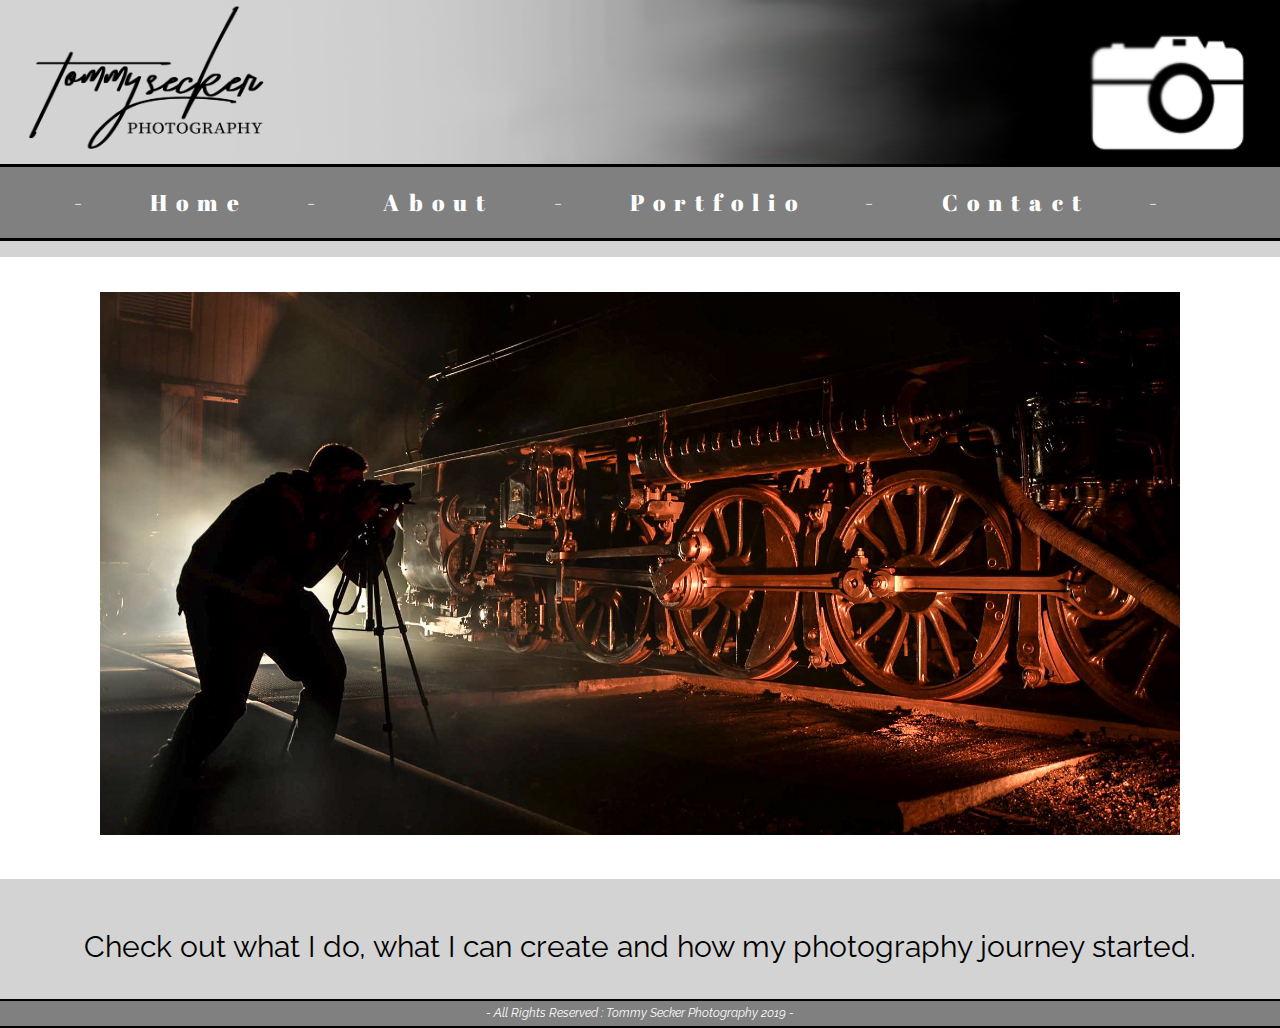
<file: index.html>
<!DOCTYPE html>
<html>
    <head>
        
        <title> Home - Tommy Secker - Photographer</title>
        <meta name="description" content="A personal portfolio of amateur Wellington based photographer Tommy Secker">
        <link rel="stylesheet" href="portfolio_stylesheet.css" />
    
    </head>
    
        <div id="navbar-brand" >
                <img id="brand-image" alt="Website logo" src="img/TommySecker_logo.png">
        </div>
    <body>
       <div id="nav">
           
            &#45;
            <a href="index.html">Home</a>
             &#45;
            <a href="about.html">About</a>
             &#45;
            <a href="portfolio.html">Portfolio</a>
             &#45;
            <a href="contact.html">Contact</a>
            &#45;
        </div>
        <p> </p>
        <div id="coverimage">
            <img id="coverimage" src="img/me.jpg" />
        </div>
        
        <div id="introtext">
            <p> 
            Check out what I do, what I can create and how my photography journey started.</p> 
        </div>
        
        <div id="footer"> - All Rights Reserved : Tommy Secker Photography 2019 - </div>  
    </body>


</html>
</file>
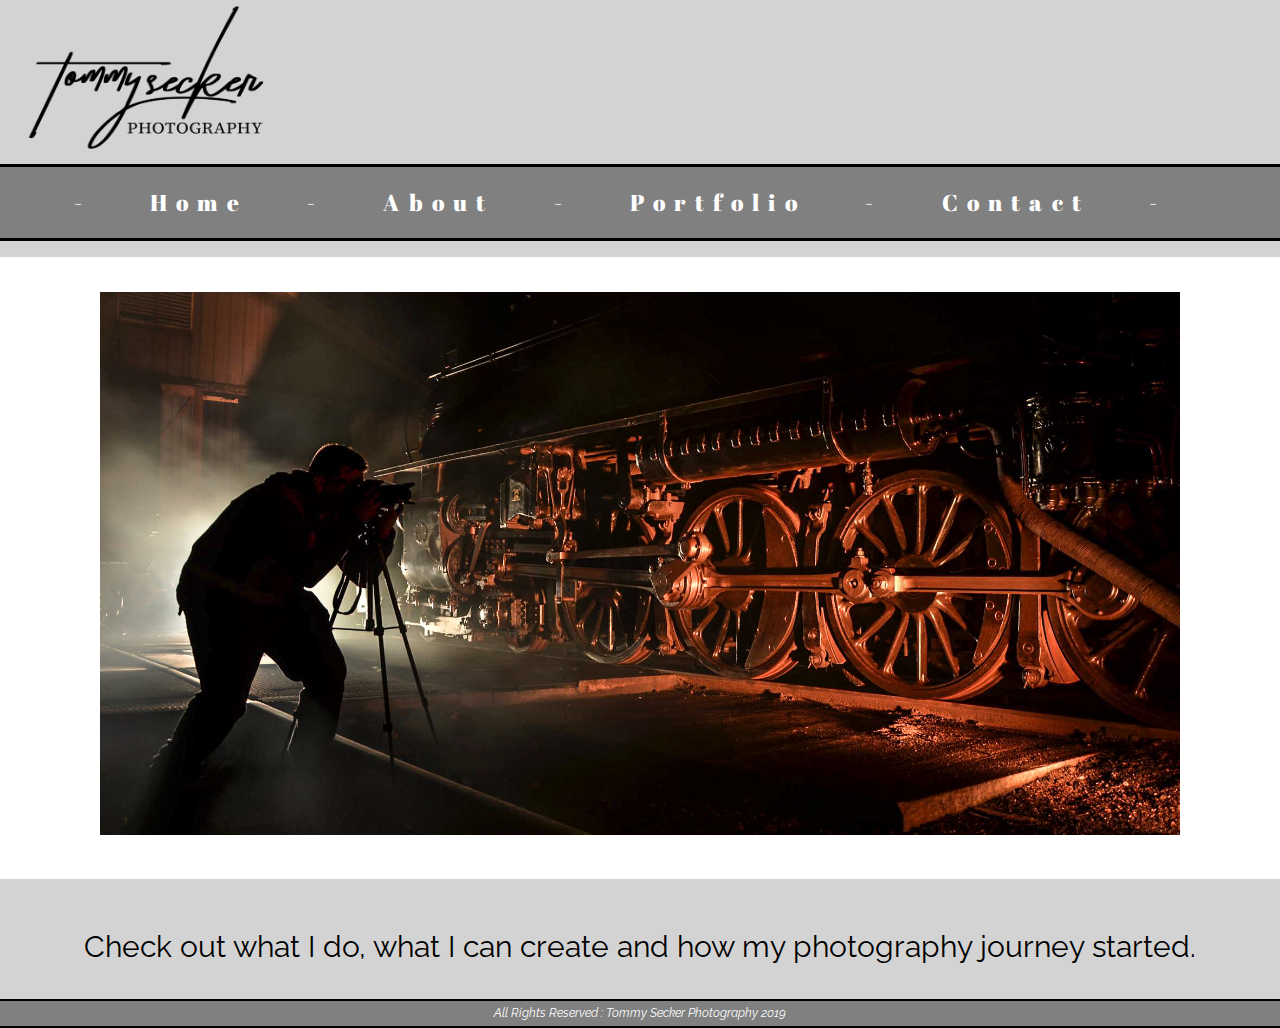
<file: Assignment1_workingfiles/index.html>
<!DOCTYPE html>
<html>
    <head>
        <title> Home - Tommy Secker - Photographer</title>
        <meta name="description" content="A personal portfolio of amateur Wellington based photographer Tommy Secker">
    <link rel="stylesheet" href="portfolio_stylesheet.css" />
    </head>
    
    <div id="navbar-brand" >
           <img id="brand-image" alt="Website logo" src="img/TommySecker_logo.png">
    </div>
    <body>
       <div id="nav">
           
            &#45;
            <a href="index.html">Home</a>
             &#45;
            <a href="about.html">About</a>
             &#45;
            <a href="portfolio.html">Portfolio</a>
             &#45;
            <a href="contact.html">Contact</a>
            &#45;
        </div>
        <p> </p>
    <div id="coverimage">
        <img id="coverimage" src="img/me.jpg" />
        </div>
        
    <div id="introtext">
        <p> Check out what I do, what I can create and how my photography journey started. </p> 
        </div>
        
    <div id="footer"> All Rights Reserved : Tommy Secker Photography 2019
        </div>
        
  
        
    
        


        
    
           
        
    </body>


</html>
</file>
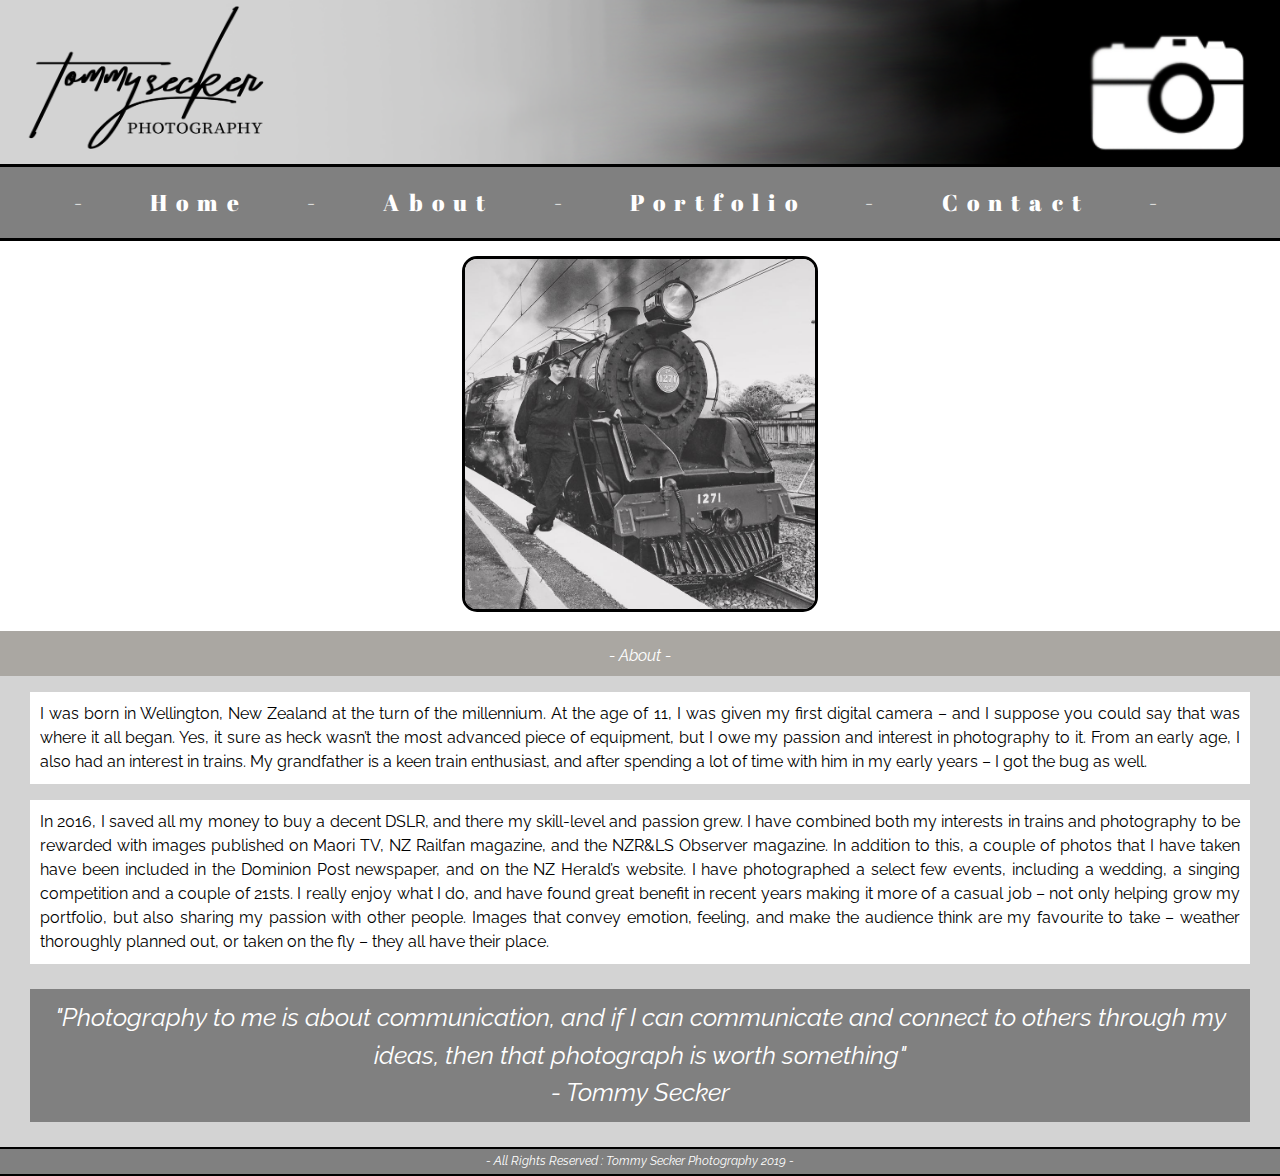
<file: about.html>
<!DOCTYPE html>
<html>
    <head>
        
        <title> About - Tommy Secker - Photographer</title>
        <meta name="description" content="A personal portfolio of amateur Wellington based photographer Tommy Secker">
        <link rel="stylesheet" href="portfolio_stylesheet.css" />
       
    </head>
    <div id="navbar-brand" >
           <img id="brand-image" alt="Website logo" src="img/TommySecker_logo.png">
    </div>
    <body>
        <div id="nav">
               &#45;
                <a href="index.html">Home</a>
                 &#45;
                <a href="about.html">About</a>
                 &#45;
                <a href="portfolio.html">Portfolio</a>
                 &#45;
                <a href="contact.html">Contact</a>
                &#45;

        </div> 
        
        <div id="about_image"> <img id="about_image" src="img/myself.jpg" /></div>

        <div id="about-heading"> - About -</div>

            <p>
            I was born in Wellington, New Zealand at the turn of the millennium. At the age of 11, I was given my first digital camera – and I suppose you could say that was where it all began. Yes, it sure as heck wasn’t the most advanced piece of equipment, but I owe my passion and interest in photography to it. From an early age, I also had an interest in trains. My grandfather is a keen train enthusiast, and after spending a lot of time with him in my early years – I got the bug as well. 
            </p>

            <p>
            In 2016, I saved all my money to buy a decent DSLR, and there my skill-level and passion grew. I have combined both my interests in trains and photography to be rewarded with images published on Maori TV, NZ Railfan magazine, and the NZR&LS Observer magazine. In addition to this, a couple of photos that I have taken have been included in the Dominion Post newspaper, and on the NZ Herald’s website. I have photographed a select few events, including a wedding, a singing competition and a couple of 21sts. I really enjoy what I do, and have found great benefit in recent years making it more of a casual job – not only helping grow my portfolio, but also sharing my passion with other people. Images that convey emotion, feeling, and make the audience think are my favourite to take – weather thoroughly planned out, or taken on the fly – they all have their place. 
            </p>

            <p> 
            "Photography to me is about communication, and if I can communicate and connect to others through my ideas, then that photograph is worth something" <br> - Tommy Secker 
            </p>

        <div id="footer"> - All Rights Reserved : Tommy Secker Photography 2019 - </div> 
    
    </body>


</html>
</file>
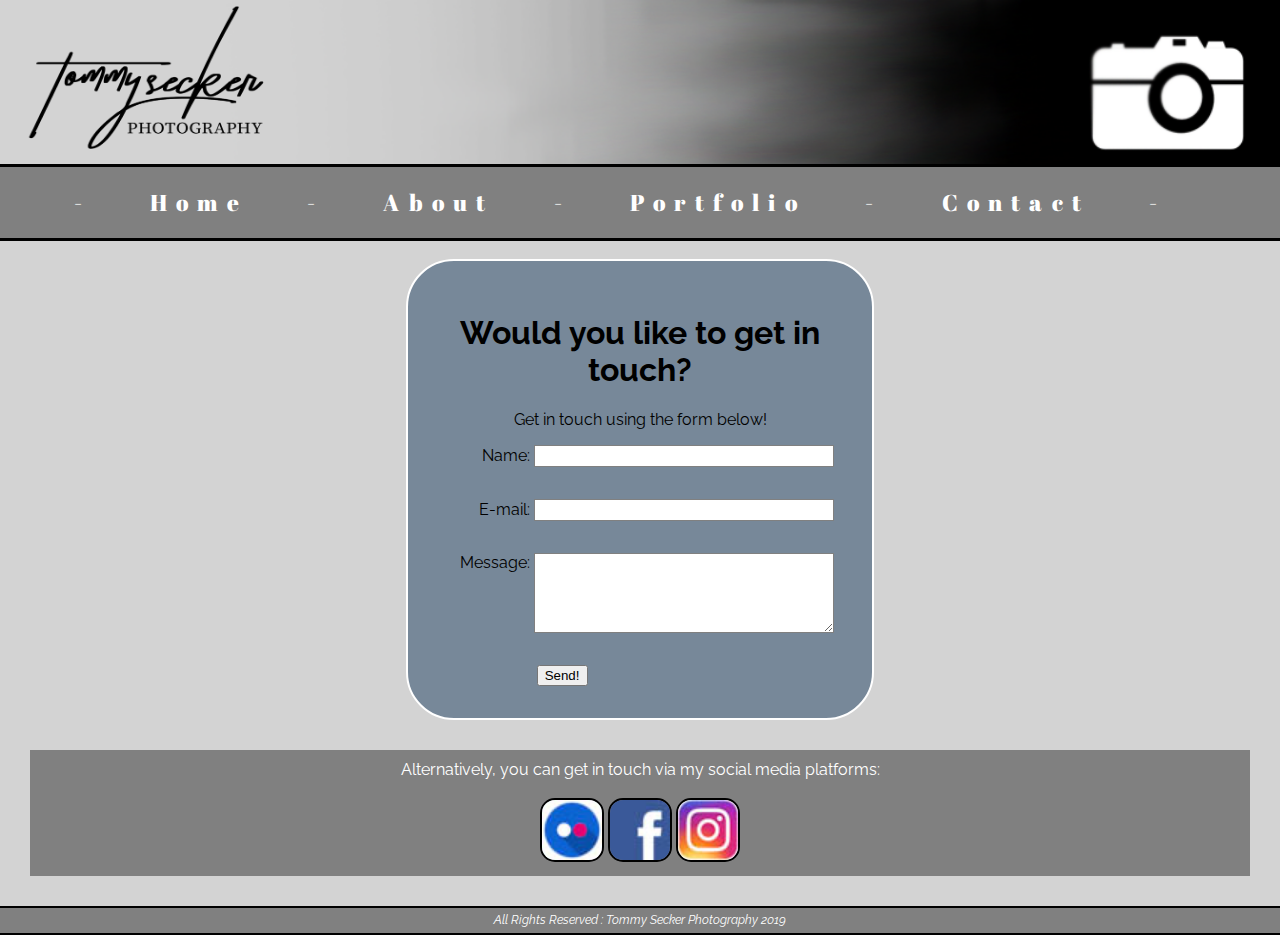
<file: contact.html>
<!DOCTYPE html>
<html>
    <head>
        <title> Contact - Tommy Secker - Photographer</title>
        <meta name="description" content="A personal portfolio of amateur Wellington based photographer Tommy Secker">
    <link rel="stylesheet" href="portfolio_stylesheet.css" />
        <style>
            body {
                background-color: lightgrey;
            }   
        </style>
    </head>
    <div id="navbar-brand" >
           <img id="brand-image" alt="Website logo" src="img/TommySecker_logo.png">
    </div>
    <body>
       <div id="nav">
           &#45;
            <a href="index.html">Home</a>
             &#45;
            <a href="about.html">About</a>
             &#45;
            <a href="portfolio.html">Portfolio</a>
             &#45;
            <a href="contact.html">Contact</a>
            &#45;

    </div> 
        <br>
        <div>
            <form action="/my-handling-form-page" method="post">
                <div>
                    <h1> Would you like to get in touch?</h1>
                    <p> Get in touch using the form below!</p>
                    <label for="name">Name:</label>
                    <input type="text" id="name" name="user_name">
                </div>
                <div>
                    <label for="mail">E-mail:</label>
                    <input type="email" id="mail" name="user_mail">
                </div>
                <div>
                    <label for="msg">Message:</label>
                    <textarea id="msg" name="user_message"></textarea>
                </div>   
                <div class="button">
                    <button type="submit">Send!</button>
                </div>
            </form>
        </div>
    <div id="socialmedia"> Alternatively, you can get in touch via my social media platforms: <br><br>
    
        <a href="https://www.flickr.com/photos/150092988@N06/"><img src="img/logos/flickr_logo.jpg"></a>
        <a href="https://www.facebook.com/tommyseckerphotography/"><img src="img/logos/facebook3_.jpg"></a>
        <a href="https://www.instagram.com/tmws_photography/"><img src="img/logos/instagram_logo.jpg"></a>   
        
    </div>
        

    
           
  <div id="footer"> All Rights Reserved : Tommy Secker Photography 2019
        </div>      
</body>


</html>
</file>
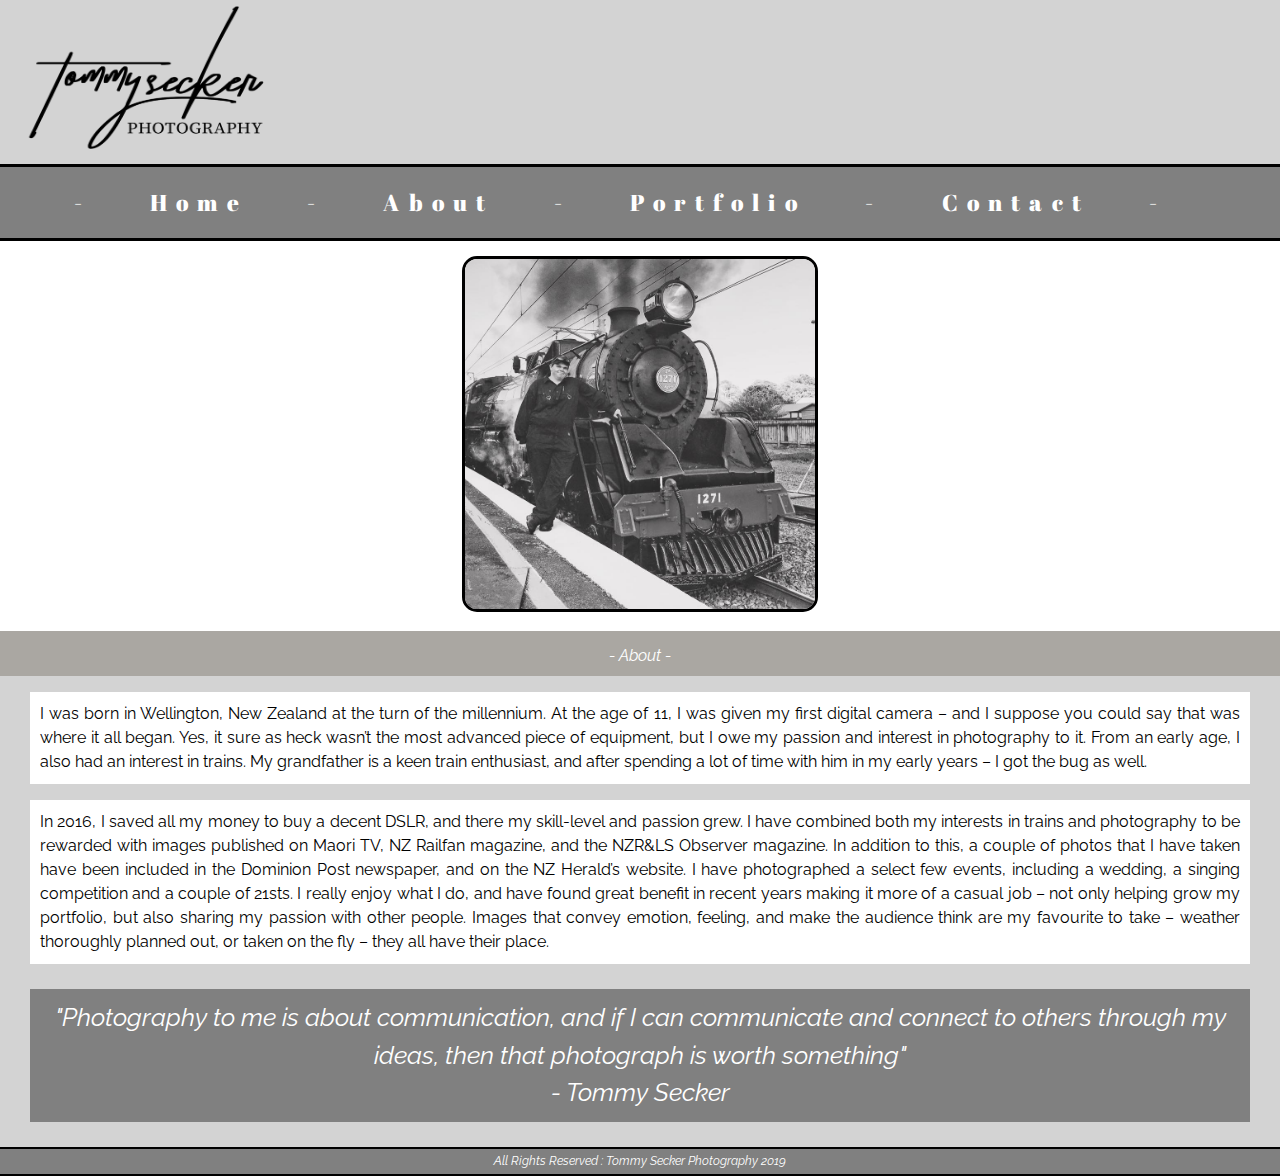
<file: Assignment1_workingfiles/about.html>
<!DOCTYPE html>
<html>
    <head>
        <title> About - Tommy Secker - Photographer</title>
        <meta name="description" content="A personal portfolio of amateur Wellington based photographer Tommy Secker">
    <link rel="stylesheet" href="portfolio_stylesheet.css" />
        <style>
            body {
                background-color: lightgray;
                
            }   
        </style>
    </head>
    <a class="navbar-brand" href="#">
           <img id="brand-image" alt="Website logo" src="img/TommySecker_logo.png">
           </a>
    <body>
       <div id="nav">
           &#45;
            <a href="index.html">Home</a>
             &#45;
            <a href="about.html">About</a>
             &#45;
            <a href="portfolio.html">Portfolio</a>
             &#45;
            <a href="contact.html">Contact</a>
            &#45;
       
    </div> 
        <div id="about_image">
        <img id="about_image" src="img/myself.jpg" />
        </div>
    <div id="about-heading"> - About -</div>    
    <p>
        I was born in Wellington, New Zealand at the turn of the millennium. At the age of 11, I was given my first digital camera – and I suppose you could say that was where it all began. Yes, it sure as heck wasn’t the most advanced piece of equipment, but I owe my passion and interest in photography to it. From an early age, I also had an interest in trains. My grandfather is a keen train enthusiast, and after spending a lot of time with him in my early years – I got the bug as well. 
     
        </p>
        <p>
            In 2016, I saved all my money to buy a decent DSLR, and there my skill-level and passion grew. I have combined both my interests in trains and photography to be rewarded with images published on Maori TV, NZ Railfan magazine, and the NZR&LS Observer magazine. In addition to this, a couple of photos that I have taken have been included in the Dominion Post newspaper, and on the NZ Herald’s website. I have photographed a select few events, including a wedding, a singing competition and a couple of 21sts. I really enjoy what I do, and have found great benefit in recent years making it more of a casual job – not only helping grow my portfolio, but also sharing my passion with other people. Images that convey emotion, feeling, and make the audience think are my favourite to take – weather thoroughly planned out, or taken on the fly – they all have their place. 
        </p>
           <p> 
            "Photography to me is about communication, and if I can communicate and connect to others through my ideas, then that photograph is worth something" <br> - Tommy Secker 
   
    </p>
           
    <div id="footer"> All Rights Reserved : Tommy Secker Photography 2019
        </div> 
    </body>


</html>
</file>
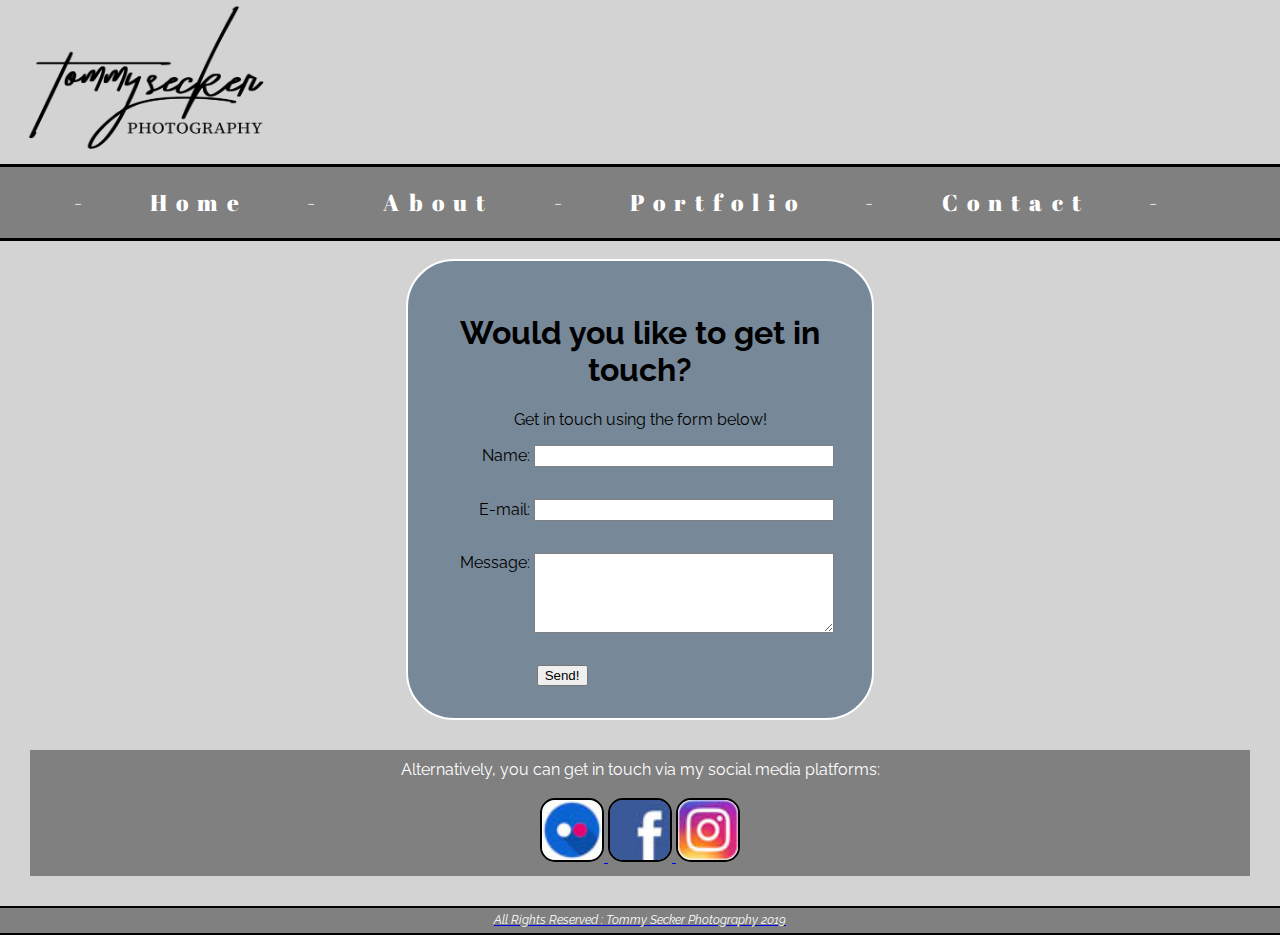
<file: Assignment1_workingfiles/contact.html>
<!DOCTYPE html>
<html>
    <head>
        <title> Contact - Tommy Secker - Photographer</title>
        <meta name="description" content="A personal portfolio of amateur Wellington based photographer Tommy Secker">
    <link rel="stylesheet" href="portfolio_stylesheet.css" />
        <style>
            body {
                background-color: lightgrey;
            }   
        </style>
    </head>
    <a class="navbar-brand" href="#">
           <img id="brand-image" alt="Website logo" src="img/TommySecker_logo.png">
           </a>
    <body>
       <div id="nav">
           &#45;
            <a href="index.html">Home</a>
             &#45;
            <a href="about.html">About</a>
             &#45;
            <a href="portfolio.html">Portfolio</a>
             &#45;
            <a href="contact.html">Contact</a>
            &#45;

    </div> 
        <br>
    <div>
                <form action="/my-handling-form-page" method="post">
            <div>
                <h1> Would you like to get in touch?</h1>
                <p> Get in touch using the form below!</p>
                <label for="name">Name:</label>
                <input type="text" id="name" name="user_name">
            </div>
        <div>
            <label for="mail">E-mail:</label>
            <input type="email" id="mail" name="user_mail">
            </div>
        <div>
            <label for="msg">Message:</label>
            <textarea id="msg" name="user_message"></textarea>
        </div>   
            <div class="button">
                <button type="submit">Send!</button>
            </div>
                </form>
    </div>
    <div id="socialmedia"> Alternatively, you can get in touch via my social media platforms: <br> <br>
     
        <a href="https://www.flickr.com/photos/150092988@N06/" /><img src="img/logos/flickr_logo.jpg">
        <a href="https://www.facebook.com/tommyseckerphotography/" /><img src="img/logos/facebook3_.jpg">
        <a href="https://www.instagram.com/tmws_photography/" /><img src="img/logos/instagram_logo.jpg" />   
        
    </div>
        

    
           
  <div id="footer"> All Rights Reserved : Tommy Secker Photography 2019
        </div>      
</body>


</html>
</file>
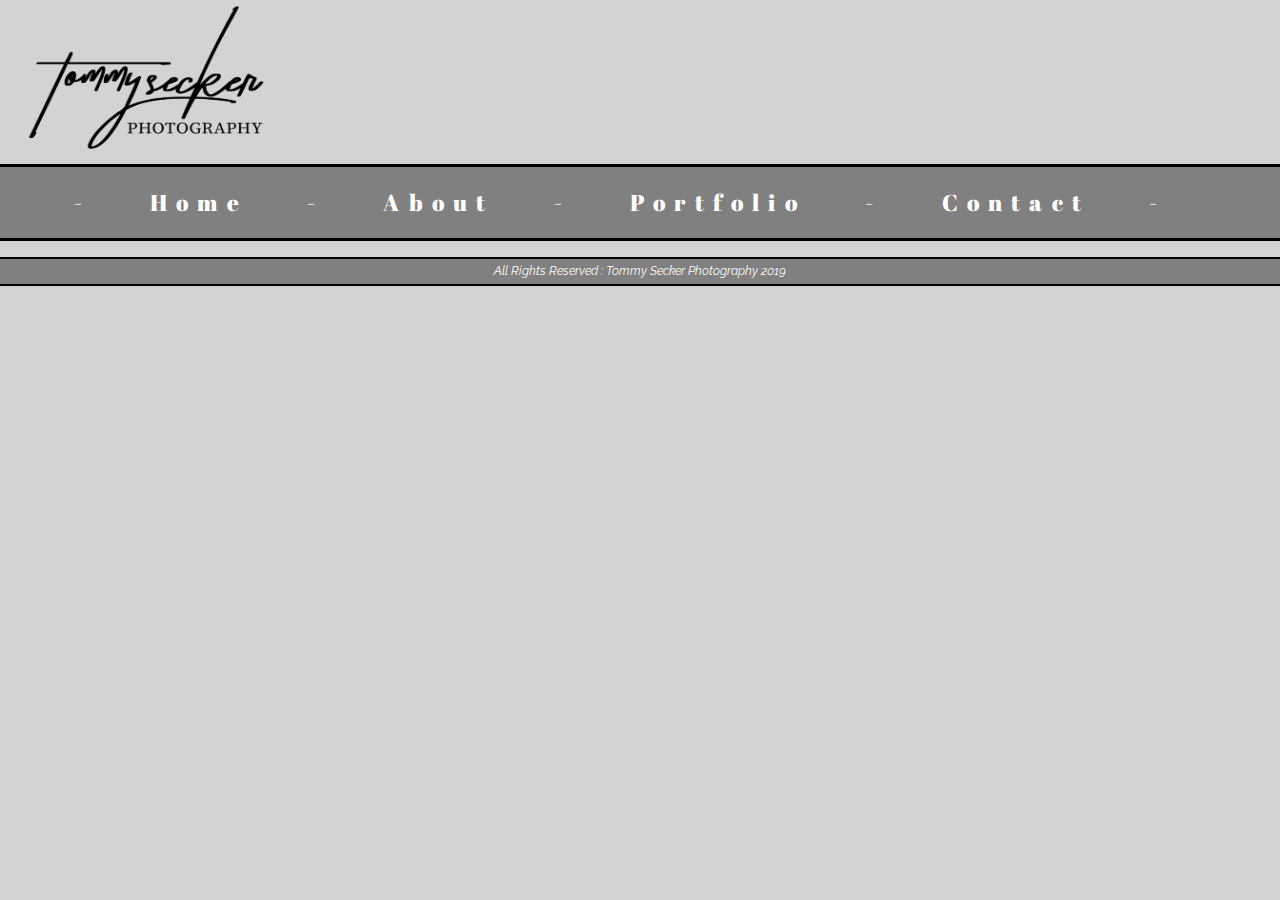
<file: Assignment1_workingfiles/portfolio.html>
<!DOCTYPE html>
<html>
    <head>
        <title> Portfolio -  Tommy Secker - Photographer</title>
        <meta name="description" content="A personal portfolio of amateur Wellington based photographer Tommy Secker">
    <link rel="stylesheet" href="portfolio_stylesheet.css" />
        <style>
            body {
                background-color: lightgrey;
            }   
        </style>
    </head>
    <a class="navbar-brand" href="#">
           <img id="brand-image" alt="Website logo" src="img/TommySecker_logo.png">
           </a>
    <body>
       <div id="nav">
          &#45;
            <a href="index.html">Home</a>
             &#45;
            <a href="about.html">About</a>
             &#45;
            <a href="portfolio.html">Portfolio</a>
             &#45;
            <a href="contact.html">Contact</a>
            &#45;
        
        
    </div> 
    <div id ="portfolio">
    
        
        </div>
    
        
        <p>
        
        </p>
     <div id="footer"> All Rights Reserved : Tommy Secker Photography 2019
        </div>      
        
    </body>


</html>
</file>
<file: portfolio_stylesheet.css>
@import
url(https://fonts.googleapis.com/css?family=Fjalla+One);
@import url('https://fonts.googleapis.com/css?family=Raleway');
@import url('https://fonts.googleapis.com/css?family=Abril+Fatface');
body {
    margin: 0;
    background-color: lightgray;
    }

/* naviagtion */
#nav {
    background-color: grey;
    color:white;
    font-size: 23px;
    text-align:center;
    word-spacing: 2em;
    padding-top: 20px;
    padding-bottom: 20px;
    padding-right: 40px;
    font-family: 'Abril Fatface', cursive;
    border-top:3px solid black;
    border-bottom: 3px solid black;
    letter-spacing: .4em
    }
#nav a {
    color: white;
    text-decoration: none;
    padding-bottom: 20px;
    padding-top: 10px;
    margin:auto;
    width: 900px; 
    }
#navbar-brand { 
    margin-bottom: 0;
    background-color: black;
    background-image:url(img/nav_bar%20artwork.png);
    background-repeat: no-repeat;
    background-size:cover;    
    }
#brand-image {
    width: 300px;
    max-height: 160px;  
    }

/*home page image banner */

#coverimage {
    
    text-align: center;
    background-color: white;
   
}
#coverimage img {
    max-width: 1080px;
    margin: 20px;
    padding: 20px;
    padding-top: 15px;
    width: 90%;
}
#introtext p {
    padding-top: 15px;
    text-align: center;
    line-height: 1.5em;
    font-family: 'Raleway', sans-serif;
    font-size: 30px
}

/* About Page */

#about_image {
     text-align: center;
    background-color: white;
}
#about_image img {
    max-height: 350px;
    margin: 15px;
    border: 3px solid black;
    border-radius: 15px;  
}
#about-heading {
    margin-top: 0px;
    height: 30px;
    background-color: #aaa7a2;
    color: white;
    text-align: center;
    padding-top: 15px;
    font-style: italic;
    font-family: 'Raleway', sans-serif;
    }
#about-heading + p {
    display: grid;
    
    }
#about-heading + p, #about-heading + p + p {
    margin-left: 30px;
    margin-right: 30px;
    padding: 10px;
    text-align:justify;
    font-family: 'Raleway', sans-serif;
    line-height: 1.5em;
    background-color: white;       
    }
#about-heading + p + p + p {
    margin-left: 30px;
    margin-right: 30px;
    padding: 10px;
    text-align:center;
    font-style:italic;
    font-family: 'Raleway', sans-serif;
    line-height: 1.5em;
    background-color: grey;
    color: white;
    font-size: 25px
    }

/* Portfolio Page */

#Portfolio_heading {
    font-family: 'Raleway', sans-serif;
    margin-top: 20px;
    height: 30px;
    background-color: #aaa7a2;
    color: white;
    text-align: center;
    padding-top: 15px;
   
    
    }
#portfoliogallery {
    padding:30px;
    text-align: center;  
    }
#portfoliogallery img {
border: 2px solid black;
border-radius: 30px;
margin: 10px;   
    }

/* Contact Page */
   
form {
  margin: auto;
    background-color: lightslategrey;
  width: 400px;
  padding: 2em;
  border: 2.3px solid white;
  border-radius: 3em;
    font-family: 'Raleway', sans-serif;
    margin-bottom: 20px;
}
h1 , p {
    text-align: center;
    }

form div + div {
  margin-top: 2em;
    }

label {
  display: inline-block;
  width: 90px;
  text-align: right;
    }

input, textarea {
  font: 1em sans-serif;
  width: 300px;
  box-sizing: border-box;
  border: 1px solid grey;
    }

input:focus, textarea:focus {
  border-color: black;
    }

textarea {
  vertical-align: top;
  height: 5em;
    }

.button {
  padding-left: 90px; 
    }

button {
  margin-left: .5em;
    }

#socialmedia {
    text-align: center;
    color: white;
    font-family: 'Raleway', sans-serif;
    margin:30px;
    padding: 10px;
    background-color: grey; 
    }
#footer {
    height: 20px;
    background-color: grey;
    color: white;
    text-align: center;
    padding-top: 5px;
    font-style: italic;
    font-family: 'Raleway', sans-serif;
    font-size: 12px;
    border-bottom: 2px solid black;
    border-top: 2px solid black
    }
#socialmedia img {
    font-size: 40px;  
    width: 60px;
    border: 2px black solid;
    border-radius: 15px;
    }
#socialmedialinks {
    text-align: center;
    }
</file>
<file: Assignment1_workingfiles/portfolio_stylesheet.css>
@import
url(https://fonts.googleapis.com/css?family=Fjalla+One);
@import url('https://fonts.googleapis.com/css?family=Raleway');
@import url('https://fonts.googleapis.com/css?family=Abril+Fatface');
body {
    margin: 0;
}
#nav {
    background-color: grey;
    color:white;
    font-size: 23px;
    text-align:center;
    word-spacing: 2em;
    padding-top: 20px;
    padding-bottom: 20px;
    padding-right: 40px;
    font-family: 'Abril Fatface', cursive;
    border-top:3px solid black;
    border-bottom: 3px solid black;
    letter-spacing: .4em
}
#nav a {
    color: white;
    text-decoration: none;
    padding-bottom: 20px;
    padding-top: 10px;
    
    margin:auto;
    width: 900px;
  
}
#navbar-brand { 
    
    
}
#brand-image {
    width: 300px;
    max-height: 160px;
   
}
body {
    background-color: lightgrey;
}
#coverimage {
    
    text-align: center;
    background-color: white;
   
}
#coverimage img {
    max-width: 1080px;
    margin: 20px;
    padding: 20px;
    padding-top: 15px;
    width: 90%;
}
#introtext p {
    padding-top: 15px;
    text-align: center;
    line-height: 1.5em;
    font-family: 'Raleway', sans-serif;
    font-size: 30px
}
   
form {
  margin: auto;
    background-color: lightslategrey;
  width: 400px;
  padding: 2em;
  border: 2.3px solid white;
  border-radius: 3em;
    font-family: 'Raleway', sans-serif;
    margin-bottom: 20px;
}
h1 , p {
    text-align: center;
    
}

form div + div {
  margin-top: 2em;
}

label {
  display: inline-block;
  width: 90px;
  text-align: right;
}

input, textarea {
  font: 1em sans-serif;
  width: 300px;
  box-sizing: border-box;
  border: 1px solid grey;
}

input:focus, textarea:focus {
  border-color: black;
}

textarea {
  vertical-align: top;
  height: 5em;
}

.button {
  padding-left: 90px; 
}

button {
  margin-left: .5em;
}

#socialmedia {
    text-align: center;
    color: white;
    font-family: 'Raleway', sans-serif;
    margin:30px;
    padding: 10px;
    background-color: grey; 
    
}
#footer {
    height: 20px;
    background-color: grey;
    color: white;
    text-align: center;
    padding-top: 5px;
    font-style: italic;
    font-family: 'Raleway', sans-serif;
    font-size: 12px;
    border-bottom: 2px solid black;
    border-top: 2px solid black
}
#about_image {
     text-align: center;
    background-color: white;
}
#about_image img {
    max-height: 350px;
    margin: 15px;
    border: 3px solid black;
    border-radius: 15px
   
    
}
#about-heading {
    margin-top: 0px;
    height: 30px;
    background-color: #aaa7a2;
    color: white;
    text-align: center;
    padding-top: 15px;
    font-style: italic;
    font-family: 'Raleway', sans-serif;
}
#about-heading + p {
    display: grid;
    
}
#about-heading + p, #about-heading + p + p {
    margin-left: 30px;
    margin-right: 30px;
    padding: 10px;
    text-align:justify;
    font-family: 'Raleway', sans-serif;
    line-height: 1.5em;
    background-color: white;       
}
#about-heading + p + p + p {
     margin-left: 30px;
    margin-right: 30px;
    padding: 10px;
    text-align:center;
    font-style:italic;
    font-family: 'Raleway', sans-serif;
    line-height: 1.5em;
    background-color: grey;
    color: white;
    font-size: 25px
}
#socialmedia img {
    font-size: 40px;  
    width: 60px;
    border: 2px black solid;
    border-radius: 15px;
}
#socialmedialinks {
    text-align: center;
</file>
